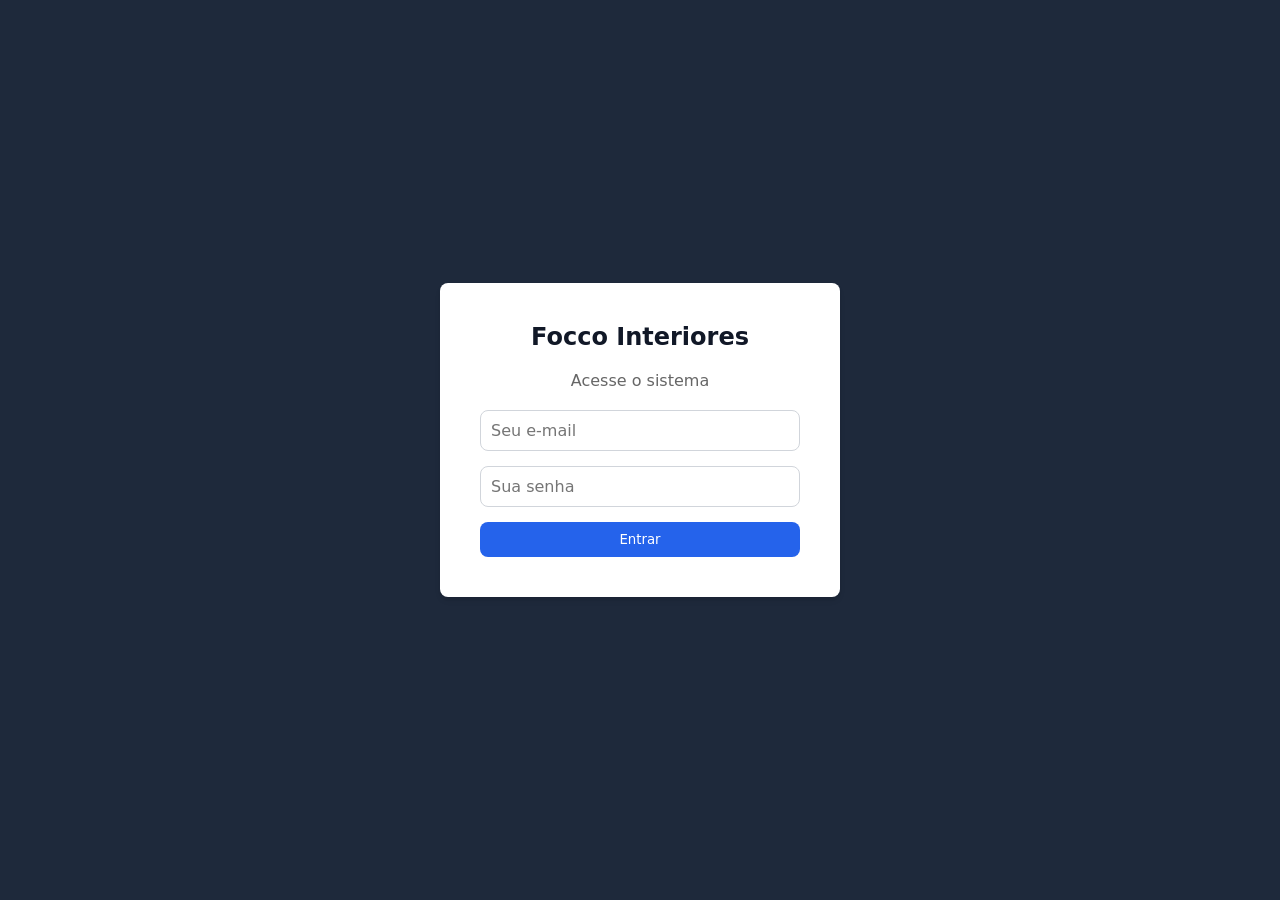
<file: index.html>
<!DOCTYPE html>
<html lang="pt-br">
<head>
    <meta charset="UTF-8">
    <meta name="viewport" content="width=device-width, initial-scale=1.0">
    <title>Login - Focco Interiores</title>
    <link rel="stylesheet" href="css/style.css">
</head>
<body class="login-body">
    <div class="card login-card">
        <h2>Focco Interiores</h2>
        <p style="margin-bottom: 20px; color: #666;">Acesse o sistema</p>
        <form id="loginForm">
            <div class="form-group">
                <input type="email" id="email" placeholder="Seu e-mail" required>
            </div>
            <div class="form-group">
                <input type="password" id="senha" placeholder="Sua senha" required>
            </div>
            <button type="submit" class="btn btn-primary" style="width: 100%;">Entrar</button>
        </form>
    </div>
    <script src="js/config.js"></script>
    <script src="js/login.js"></script>
</body>
</html>
</file>
<file: css/style.css>
:root {
    --primary-color: #2563eb;
    --primary-hover: #1d4ed8;
    --bg-color: #f3f4f6;
    --sidebar-bg: #1e293b;
    --card-bg: #ffffff;
    --text-primary: #111827;
    --text-secondary: #6b7280;
    --danger: #ef4444;
    --success: #10b981;
    --border-radius: 8px;
    --shadow: 0 4px 6px -1px rgba(0, 0, 0, 0.1), 0 2px 4px -1px rgba(0, 0, 0, 0.06);
}

* {
    margin: 0;
    padding: 0;
    box-sizing: border-box;
    font-family: 'Segoe UI', system-ui, sans-serif;
}

body {
    background-color: var(--bg-color);
    color: var(--text-primary);
    display: flex;
    min-height: 100vh;
}

/* Layout Geral (Dashboard) */
.container {
    display: flex;
    width: 100%;
}

/* Sidebar */
.sidebar {
    width: 250px;
    background-color: var(--sidebar-bg);
    color: white;
    padding: 20px;
    display: flex;
    flex-direction: column;
    justify-content: space-between;
}

.sidebar h2 {
    margin-bottom: 2rem;
    font-size: 1.5rem;
    text-align: center;
    color: #60a5fa;
}

.menu a {
    display: block;
    padding: 12px;
    color: #cbd5e1;
    text-decoration: none;
    margin-bottom: 5px;
    border-radius: var(--border-radius);
    transition: 0.3s;
}

.menu a:hover,
.menu a.active {
    background-color: #334155;
    color: white;
}

.logout-btn {
    background: none;
    border: 1px solid #475569;
    color: #cbd5e1;
    cursor: pointer;
    width: 100%;
    padding: 10px;
    margin-top: 20px;
    border-radius: var(--border-radius);
}

.logout-btn:hover {
    background: var(--danger);
    border-color: var(--danger);
    color: white;
}

/* Conteúdo Principal */
.main-content {
    flex: 1;
    padding: 30px;
    overflow-y: auto;
}

header {
    display: flex;
    justify-content: space-between;
    align-items: center;
    margin-bottom: 30px;
}

h1 {
    font-size: 1.8rem;
    color: var(--text-primary);
}

/* Cards e Tabelas */
.card {
    background: var(--card-bg);
    padding: 20px;
    border-radius: var(--border-radius);
    box-shadow: var(--shadow);
    margin-bottom: 20px;
}

table {
    width: 100%;
    border-collapse: collapse;
    margin-top: 10px;
}

th,
td {
    padding: 12px;
    text-align: left;
    border-bottom: 1px solid #e5e7eb;
}

th {
    color: var(--text-secondary);
    font-weight: 600;
    font-size: 0.9rem;
}

tr:hover {
    background-color: #f9fafb;
}

/* Botões */
.btn {
    padding: 10px 20px;
    border: none;
    border-radius: var(--border-radius);
    cursor: pointer;
    font-weight: 500;
    text-decoration: none;
    display: inline-block;
    transition: 0.2s;
}

.btn-primary {
    background-color: var(--primary-color);
    color: white;
}

.btn-primary:hover {
    background-color: var(--primary-hover);
}

.btn-danger {
    background-color: var(--danger);
    color: white;
    padding: 6px 12px;
    font-size: 0.8rem;
}

.btn-sm {
    padding: 6px 12px;
    font-size: 0.8rem;
}

/* Formulários */
.form-group {
    margin-bottom: 15px;
}

.form-group label {
    display: block;
    margin-bottom: 5px;
    color: var(--text-secondary);
    font-size: 0.9rem;
}

.form-group input,
.form-group select,
.form-group textarea {
    width: 100%;
    padding: 10px;
    border: 1px solid #d1d5db;
    border-radius: var(--border-radius);
    font-size: 1rem;
}

.form-group input:focus {
    outline: 2px solid var(--primary-color);
    border-color: transparent;
}

/* Tela de Login */
.login-body {
    display: flex;
    justify-content: center;
    align-items: center;
    height: 100vh;
    background-color: var(--sidebar-bg);
}

.login-card {
    width: 400px;
    padding: 40px;
    text-align: center;
}

.login-card h2 {
    margin-bottom: 20px;
    color: var(--text-primary);
}

/* Utilitários */
.hidden {
    display: none;
}

.status-badge {
    padding: 4px 8px;
    border-radius: 12px;
    font-size: 0.75rem;
    font-weight: 600;
}

.status-aprovado {
    background: #d1fae5;
    color: #065f46;
}

.status-pendente {
    background: #fef3c7;
    color: #92400e;
}

.status-rejeitado {
    background: #fee2e2;
    color: #991b1b;
}

/* --- ESTILOS DE IMPRESSÃO (A4) --- */
@media print {
    @page {
        size: A4;
        margin: 1.5cm;
    }

    /* Esconde o que não deve sair no papel */
    .sidebar,
    .btn,
    header,
    #loading,
    #painel-acoes,
    .no-print {
        display: none !important;
    }

    /* Reseta o layout para folha branca */
    body,
    .main-content,
    .container {
        background: white !important;
        color: black !important;
        margin: 0 !important;
        padding: 0 !important;
        width: 100% !important;
        height: auto !important;
        display: block !important;
        overflow: visible !important;
    }

    /* Ajuste dos Cards para parecerem seções do documento */
    .card {
        box-shadow: none !important;
        border: 1px solid #ddd !important;
        margin-bottom: 20px !important;
        page-break-inside: avoid;
        /* Evita quebrar tabela no meio */
    }

    /* Cabeçalho de Impressão (Só aparece na impressão) */
    .print-only {
        display: block !important;
    }

    /* Estilo da Tabela para Impressão */
    table {
        border: 1px solid #000;
        width: 100%;
    }

    th {
        background-color: #eee !important;
        color: black !important;
        border-bottom: 2px solid #000;
        -webkit-print-color-adjust: exact; /* Para Chrome/Safari/Edge antigos */
        print-color-adjust: exact;/* Padrão oficial moderno (Firefox, etc) */
        /* Força cor de fundo */
    }

    td {
        border-bottom: 1px solid #ccc;
    }

    /* Rodapé com Assinaturas */
    .assinaturas {
        margin-top: 50px;
        display: flex;
        justify-content: space-between;
        page-break-inside: avoid;
    }

    .linha-assinatura {
        width: 40%;
        border-top: 1px solid #000;
        text-align: center;
        padding-top: 5px;
        font-size: 0.9rem;
    }
}

/* Esconde elementos de impressão na tela normal */
.print-only {
    display: none;
}

.container-assinaturas {
    display: flex; /* Faz os itens ficarem lado a lado */
    justify-content: space-between; /* Separa um para cada ponta */
    margin-top: 50px; /* Espaço para não grudar nas observações */
    page-break-inside: avoid; /* Evita quebra de página no meio da assinatura na impressão */
}

.assinatura-box {
    width: 45%; /* Cada assinatura ocupa um pouco menos da metade */
    text-align: center;
}

.linha-assinatura {
    margin-bottom: 5px;
    font-weight: bold;
}

/* Utilitários para esconder/mostrar */
.hidden { display: none !important; }

/* Só mostra na impressão (cabeçalho formal, assinaturas) */
.print-only { display: none; }

/* Botão de Excluir (Lixeira) na tabela */
.btn-icon-delete {
    background: none;
    border: none;
    cursor: pointer;
    font-size: 1.1rem;
    transition: transform 0.2s;
}
.btn-icon-delete:hover {
    color: red;
    transform: scale(1.2);
}

/* Formulário de Novo Item (Abaixo da tabela) */
.novo-item-form {
    margin-top: 15px;
    padding: 15px;
    background-color: #f8fafc;
    border: 1px dashed #cbd5e1;
    border-radius: 8px;
}
.form-row {
    display: flex;
    gap: 10px;
    align-items: center;
    flex-wrap: wrap;
}

/* Configurações de Impressão (A4 e Assinaturas) */
@media print {
    @page { size: A4; margin: 1cm; }

    /* Esconde menus, botões e sidebar na hora de imprimir */
    .sidebar, .btn, header, .no-print, .novo-item-form {
        display: none !important;
    }

    body, .main-content, .container {
        background: white !important;
        color: black !important;
        margin: 0 !important;
        padding: 0 !important;
        display: block !important;
    }

    .card {
        box-shadow: none !important;
        border: 1px solid #ddd !important;
        margin-bottom: 10px !important;
    }

    .print-only { display: block !important; }

    /* Assinaturas Lado a Lado */
    .container-assinaturas {
        display: flex !important;
        justify-content: space-between;
        margin-top: 50px;
        page-break-inside: avoid;
    }
    
    .assinatura-box {
        width: 45%;
        text-align: center;
    }
    
    .linha-assinatura {
        border-top: 1px solid #000;
        margin-bottom: 5px;
    }
}
</file>
